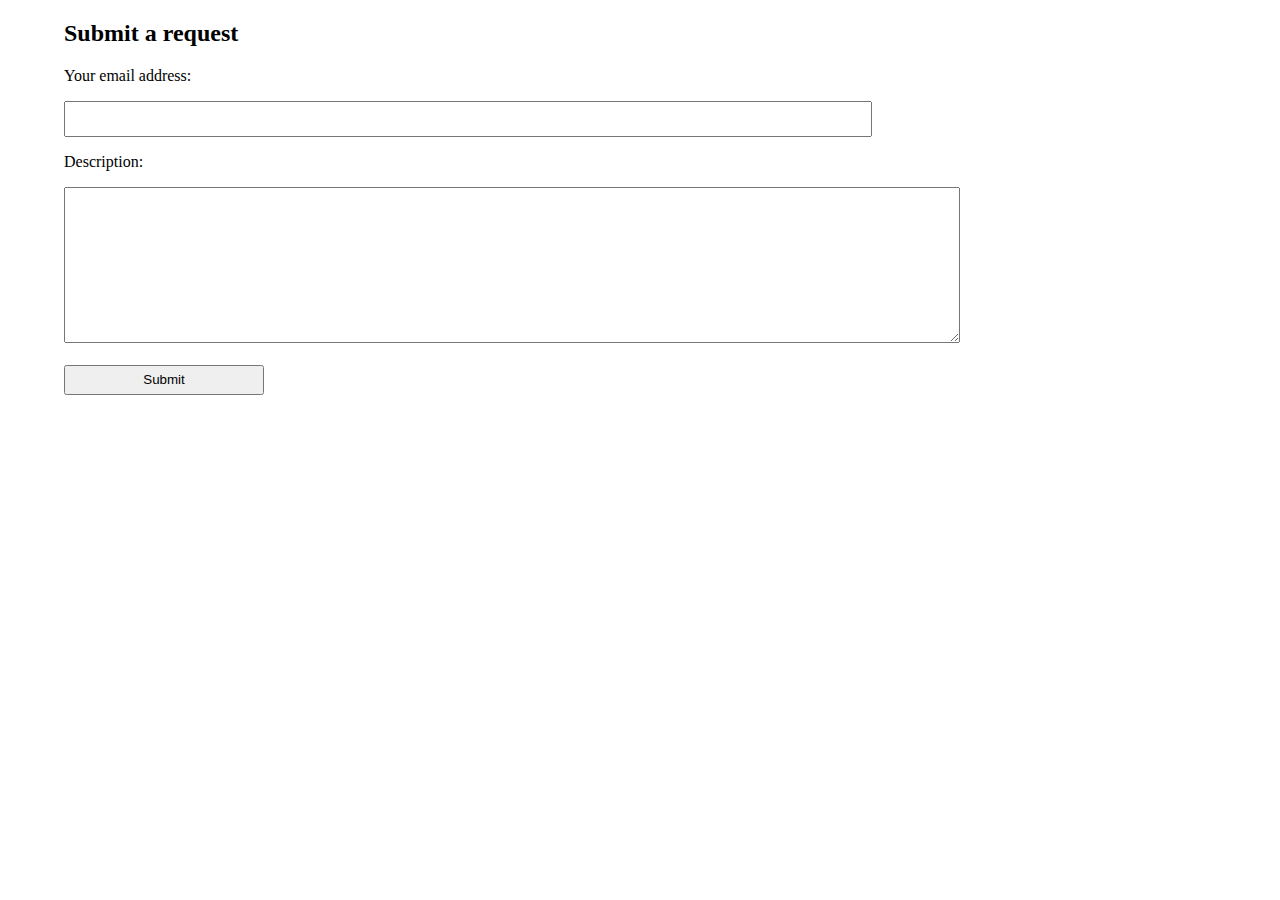
<file: beihai/help.html>
<!doctype html>
<html>
<head>
<meta charset="utf-8">
<title>help</title>
	<style type="text/css" >
		body{
			margin-left: 5%;
		}
		input{
			width: 800px;
			height: 30px;
		}
		.sub{
			width: 200px;
		}
	</style>
</head>

<body>
	<h2>Submit a request</h2>
<form method="post" name="form" action="confirmation.jsp">
	<p>Your email address:</p><input type="text" name="email">
	<br>
	<p>Description:</p><textarea rows="10" cols="109" name="description"></textarea>
	<br><br>
	<input class="sub" type="submit" value="Submit" name="b1" >
</form>
</body>
</html>
</file>
